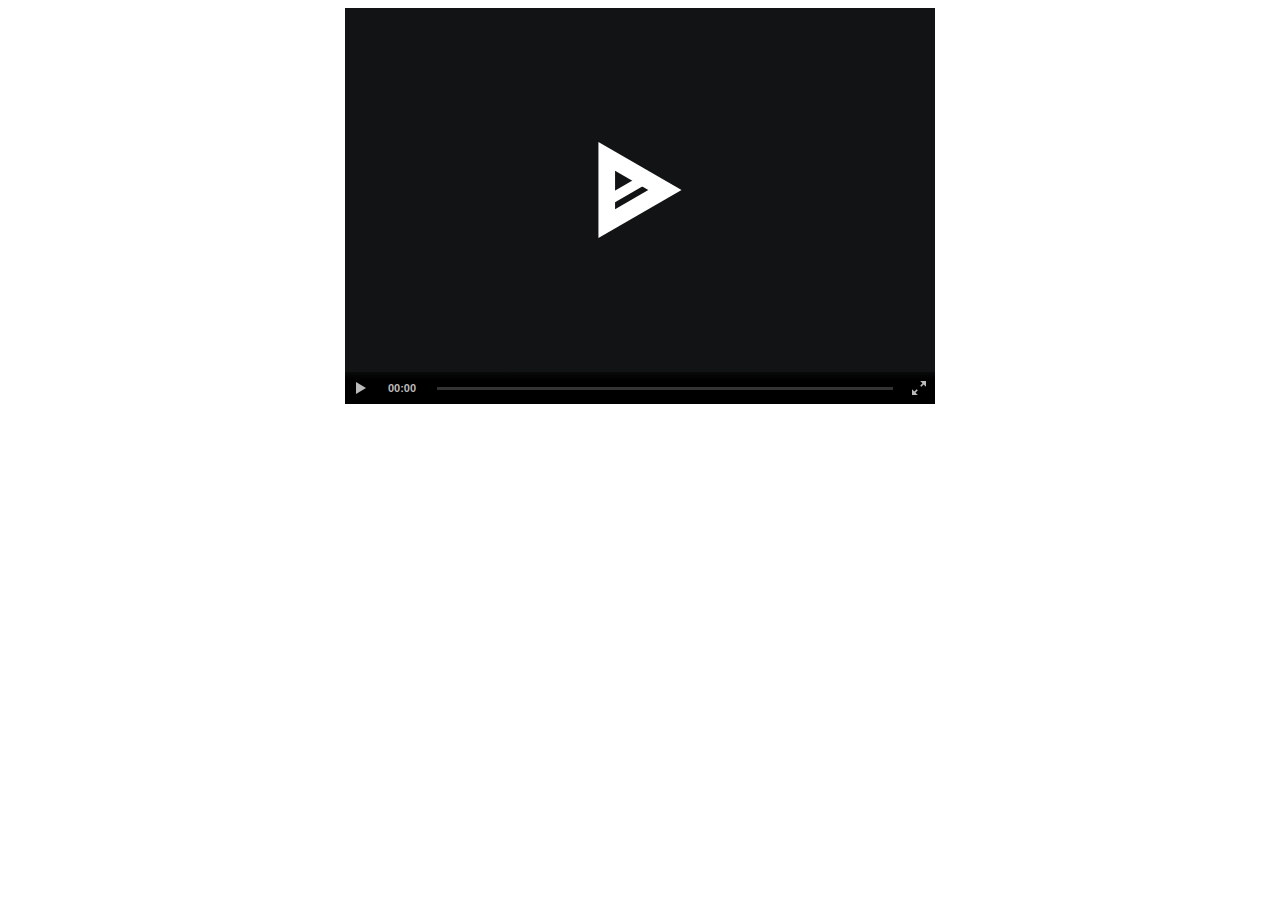
<file: webterminal/static/plugins/asciinema/index.html>
<html>
<head>
  <link rel="stylesheet" type="text/css" href="asciinema-player.css" />
</head>
<body>
  <asciinema-player src="asciicast.json"></asciinema-player>
  <script src="asciinema-player.js"></script>
</body>
</html>
</file>
<file: webterminal/static/plugins/asciinema/asciinema-player.css>
.asciinema-player-wrapper {
  position: relative;
  text-align: center;
  outline: none;
}
.asciinema-player-wrapper .title-bar {
  display: none;
  top: -78px;
  transition: top 0.15s linear;
  position: absolute;
  left: 0;
  right: 0;
  box-sizing: content-box;
  font-size: 20px;
  line-height: 1em;
  padding: 15px;
  font-family: sans-serif;
  color: white;
  background-color: rgba(0, 0, 0, 0.8);
}
.asciinema-player-wrapper .title-bar img {
  vertical-align: middle;
  height: 48px;
  margin-right: 16px;
}
.asciinema-player-wrapper .title-bar a {
  color: white;
  text-decoration: underline;
}
.asciinema-player-wrapper .title-bar a:hover {
  text-decoration: none;
}
.asciinema-player-wrapper:fullscreen {
  background-color: #000;
  width: 100%;
  height: 100%;
  display: -webkit-flex;
  display: -ms-flexbox;
  display: flex;
  -webkit-justify-content: center;
  justify-content: center;
  -webkit-align-items: center;
  align-items: center;
}
.asciinema-player-wrapper:fullscreen .asciinema-player {
  position: static;
}
.asciinema-player-wrapper:fullscreen .title-bar {
  display: initial;
}
.asciinema-player-wrapper:fullscreen.hud .title-bar {
  top: 0;
}
.asciinema-player-wrapper:-webkit-full-screen {
  background-color: #000;
  width: 100%;
  height: 100%;
  display: -webkit-flex;
  display: -ms-flexbox;
  display: flex;
  -webkit-justify-content: center;
  justify-content: center;
  -webkit-align-items: center;
  align-items: center;
}
.asciinema-player-wrapper:-webkit-full-screen .asciinema-player {
  position: static;
}
.asciinema-player-wrapper:-webkit-full-screen .title-bar {
  display: initial;
}
.asciinema-player-wrapper:-webkit-full-screen.hud .title-bar {
  top: 0;
}
.asciinema-player-wrapper:-moz-full-screen {
  background-color: #000;
  width: 100%;
  height: 100%;
  display: -webkit-flex;
  display: -ms-flexbox;
  display: flex;
  -webkit-justify-content: center;
  justify-content: center;
  -webkit-align-items: center;
  align-items: center;
}
.asciinema-player-wrapper:-moz-full-screen .asciinema-player {
  position: static;
}
.asciinema-player-wrapper:-moz-full-screen .title-bar {
  display: initial;
}
.asciinema-player-wrapper:-moz-full-screen.hud .title-bar {
  top: 0;
}
.asciinema-player-wrapper:-ms-fullscreen {
  background-color: #000;
  width: 100%;
  height: 100%;
  display: -webkit-flex;
  display: -ms-flexbox;
  display: flex;
  -webkit-justify-content: center;
  justify-content: center;
  -webkit-align-items: center;
  align-items: center;
}
.asciinema-player-wrapper:-ms-fullscreen .asciinema-player {
  position: static;
}
.asciinema-player-wrapper:-ms-fullscreen .title-bar {
  display: initial;
}
.asciinema-player-wrapper:-ms-fullscreen.hud .title-bar {
  top: 0;
}
.asciinema-player-wrapper .asciinema-player {
  text-align: left;
  display: inline-block;
  padding: 0px;
  position: relative;
  box-sizing: content-box;
  -moz-box-sizing: content-box;
  -webkit-box-sizing: content-box;
  overflow: hidden;
  max-width: 100%;
}
.asciinema-terminal {
  box-sizing: content-box;
  -moz-box-sizing: content-box;
  -webkit-box-sizing: content-box;
  overflow: hidden;
  padding: 0;
  margin: 0px;
  display: block;
  white-space: pre;
  border: 0;
  word-wrap: normal;
  word-break: normal;
  border-radius: 0;
  border-style: solid;
  cursor: text;
  border-width: 0.5em;
  font-family: Consolas, Menlo, 'Bitstream Vera Sans Mono', monospace, 'Powerline Symbols';
  line-height: 1.3333333333em;
}
.asciinema-terminal .line {
  letter-spacing: normal;
  overflow: hidden;
  height: 1.3333333333em;
}
.asciinema-terminal .line span {
  padding: 0;
  display: inline-block;
  height: 1.3333333333em;
}
.asciinema-terminal .line {
  display: block;
  width: 200%;
}
.asciinema-terminal .bright {
  font-weight: bold;
}
.asciinema-terminal .underline {
  text-decoration: underline;
}
.asciinema-terminal .italic {
  font-style: italic;
}
.asciinema-terminal.font-small {
  font-size: 12px;
}
.asciinema-terminal.font-medium {
  font-size: 18px;
}
.asciinema-terminal.font-big {
  font-size: 24px;
}
.asciinema-player .control-bar {
  width: 100%;
  height: 32px;
  background: rgba(0, 0, 0, 0.8);
  /* no gradient fallback */
  background: -moz-linear-gradient(top, rgba(0, 0, 0, 0.5) 0%, #000000 25%, #000000 100%);
  /* FF3.6-15 */
  background: -webkit-linear-gradient(top, rgba(0, 0, 0, 0.5) 0%, #000000 25%, #000000 100%);
  /* Chrome10-25,Safari5.1-6 */
  background: linear-gradient(to bottom, rgba(0, 0, 0, 0.5) 0%, #000000 25%, #000000 100%);
  /* W3C, IE10+, FF16+, Chrome26+, Opera12+, Safari7+ */
  color: #bbbbbb;
  box-sizing: content-box;
  line-height: 1;
  position: absolute;
  bottom: -35px;
  left: 0;
  transition: bottom 0.15s linear;
}
.asciinema-player .control-bar * {
  box-sizing: inherit;
  font-size: 0;
}
.asciinema-player .control-bar svg.icon path {
  fill: #bbbbbb;
}
.asciinema-player .control-bar .playback-button {
  display: block;
  float: left;
  cursor: pointer;
  height: 12px;
  width: 12px;
  padding: 10px;
}
.asciinema-player .control-bar .playback-button svg {
  height: 12px;
  width: 12px;
}
.asciinema-player .control-bar .timer {
  display: block;
  float: left;
  width: 50px;
  height: 100%;
  text-align: center;
  font-family: Helvetica, Arial, sans-serif;
  font-size: 11px;
  font-weight: bold;
  line-height: 32px;
  cursor: default;
}
.asciinema-player .control-bar .timer span {
  display: inline-block;
  font-size: inherit;
}
.asciinema-player .control-bar .timer .time-remaining {
  display: none;
}
.asciinema-player .control-bar .timer:hover .time-elapsed {
  display: none;
}
.asciinema-player .control-bar .timer:hover .time-remaining {
  display: inline;
}
.asciinema-player .control-bar .progressbar {
  display: block;
  overflow: hidden;
  height: 100%;
  padding: 0 10px;
}
.asciinema-player .control-bar .progressbar .bar {
  display: block;
  cursor: pointer;
  height: 100%;
  padding-top: 15px;
  font-size: 0;
}
.asciinema-player .control-bar .progressbar .bar .gutter {
  display: block;
  height: 3px;
  background-color: #333;
}
.asciinema-player .control-bar .progressbar .bar .gutter span {
  display: inline-block;
  height: 100%;
  background-color: #bbbbbb;
  border-radius: 3px;
}
.asciinema-player .control-bar.live .progressbar .bar {
  cursor: default;
}
.asciinema-player .control-bar .fullscreen-button {
  display: block;
  float: right;
  width: 14px;
  height: 14px;
  padding: 9px;
  cursor: pointer;
}
.asciinema-player .control-bar .fullscreen-button svg {
  width: 14px;
  height: 14px;
}
.asciinema-player .control-bar .fullscreen-button svg:first-child {
  display: inline;
}
.asciinema-player .control-bar .fullscreen-button svg:last-child {
  display: none;
}
.asciinema-player-wrapper.hud .control-bar {
  bottom: 0px;
}
.asciinema-player-wrapper:fullscreen .fullscreen-button svg:first-child {
  display: none;
}
.asciinema-player-wrapper:fullscreen .fullscreen-button svg:last-child {
  display: inline;
}
.asciinema-player-wrapper:-webkit-full-screen .fullscreen-button svg:first-child {
  display: none;
}
.asciinema-player-wrapper:-webkit-full-screen .fullscreen-button svg:last-child {
  display: inline;
}
.asciinema-player-wrapper:-moz-full-screen .fullscreen-button svg:first-child {
  display: none;
}
.asciinema-player-wrapper:-moz-full-screen .fullscreen-button svg:last-child {
  display: inline;
}
.asciinema-player-wrapper:-ms-fullscreen .fullscreen-button svg:first-child {
  display: none;
}
.asciinema-player-wrapper:-ms-fullscreen .fullscreen-button svg:last-child {
  display: inline;
}
.asciinema-player .loading {
  z-index: 10;
  background-repeat: no-repeat;
  background-position: center;
  position: absolute;
  top: 0;
  left: 0;
  right: 0;
  bottom: 32px;
  background-color: rgba(0, 0, 0, 0.5);
}
.asciinema-player .start-prompt {
  z-index: 10;
  background-repeat: no-repeat;
  background-position: center;
  position: absolute;
  top: 0;
  left: 0;
  right: 0;
  bottom: 32px;
  z-index: 20;
  cursor: pointer;
}
.asciinema-player .start-prompt .play-button {
  font-size: 0px;
}
.asciinema-player .start-prompt .play-button {
  position: absolute;
  left: 0;
  top: 0;
  right: 0;
  bottom: 0;
  text-align: center;
  color: white;
  display: table;
  width: 100%;
  height: 100%;
}
.asciinema-player .start-prompt .play-button div {
  vertical-align: middle;
  display: table-cell;
}
.asciinema-player .start-prompt .play-button div span {
  width: 96px;
  height: 96px;
  display: inline-block;
}
@-webkit-keyframes expand {
  0% {
    -webkit-transform: scale(0);
  }
  50% {
    -webkit-transform: scale(1);
  }
  100% {
    z-index: 1;
  }
}
@-moz-keyframes expand {
  0% {
    -moz-transform: scale(0);
  }
  50% {
    -moz-transform: scale(1);
  }
  100% {
    z-index: 1;
  }
}
@-o-keyframes expand {
  0% {
    -o-transform: scale(0);
  }
  50% {
    -o-transform: scale(1);
  }
  100% {
    z-index: 1;
  }
}
@keyframes expand {
  0% {
    transform: scale(0);
  }
  50% {
    transform: scale(1);
  }
  100% {
    z-index: 1;
  }
}
.loader {
  position: absolute;
  left: 50%;
  top: 50%;
  margin: -20px 0 0 -20px;
  background-color: white;
  border-radius: 50%;
  box-shadow: 0 0 0 6.66667px #141414;
  width: 40px;
  height: 40px;
}
.loader:before,
.loader:after {
  content: "";
  position: absolute;
  left: 50%;
  top: 50%;
  display: block;
  margin: -21px 0 0 -21px;
  border-radius: 50%;
  z-index: 2;
  width: 42px;
  height: 42px;
}
.loader:before {
  background-color: #141414;
  -webkit-animation: expand 1.6s linear infinite both;
  -moz-animation: expand 1.6s linear infinite both;
  animation: expand 1.6s linear infinite both;
}
.loader:after {
  background-color: white;
  -webkit-animation: expand 1.6s linear 0.8s infinite both;
  -moz-animation: expand 1.6s linear 0.8s infinite both;
  animation: expand 1.6s linear 0.8s infinite both;
}
.asciinema-terminal .fg-16 {
  color: #000000;
}
.asciinema-terminal .bg-16 {
  background-color: #000000;
}
.asciinema-terminal .fg-17 {
  color: #00005f;
}
.asciinema-terminal .bg-17 {
  background-color: #00005f;
}
.asciinema-terminal .fg-18 {
  color: #000087;
}
.asciinema-terminal .bg-18 {
  background-color: #000087;
}
.asciinema-terminal .fg-19 {
  color: #0000af;
}
.asciinema-terminal .bg-19 {
  background-color: #0000af;
}
.asciinema-terminal .fg-20 {
  color: #0000d7;
}
.asciinema-terminal .bg-20 {
  background-color: #0000d7;
}
.asciinema-terminal .fg-21 {
  color: #0000ff;
}
.asciinema-terminal .bg-21 {
  background-color: #0000ff;
}
.asciinema-terminal .fg-22 {
  color: #005f00;
}
.asciinema-terminal .bg-22 {
  background-color: #005f00;
}
.asciinema-terminal .fg-23 {
  color: #005f5f;
}
.asciinema-terminal .bg-23 {
  background-color: #005f5f;
}
.asciinema-terminal .fg-24 {
  color: #005f87;
}
.asciinema-terminal .bg-24 {
  background-color: #005f87;
}
.asciinema-terminal .fg-25 {
  color: #005faf;
}
.asciinema-terminal .bg-25 {
  background-color: #005faf;
}
.asciinema-terminal .fg-26 {
  color: #005fd7;
}
.asciinema-terminal .bg-26 {
  background-color: #005fd7;
}
.asciinema-terminal .fg-27 {
  color: #005fff;
}
.asciinema-terminal .bg-27 {
  background-color: #005fff;
}
.asciinema-terminal .fg-28 {
  color: #008700;
}
.asciinema-terminal .bg-28 {
  background-color: #008700;
}
.asciinema-terminal .fg-29 {
  color: #00875f;
}
.asciinema-terminal .bg-29 {
  background-color: #00875f;
}
.asciinema-terminal .fg-30 {
  color: #008787;
}
.asciinema-terminal .bg-30 {
  background-color: #008787;
}
.asciinema-terminal .fg-31 {
  color: #0087af;
}
.asciinema-terminal .bg-31 {
  background-color: #0087af;
}
.asciinema-terminal .fg-32 {
  color: #0087d7;
}
.asciinema-terminal .bg-32 {
  background-color: #0087d7;
}
.asciinema-terminal .fg-33 {
  color: #0087ff;
}
.asciinema-terminal .bg-33 {
  background-color: #0087ff;
}
.asciinema-terminal .fg-34 {
  color: #00af00;
}
.asciinema-terminal .bg-34 {
  background-color: #00af00;
}
.asciinema-terminal .fg-35 {
  color: #00af5f;
}
.asciinema-terminal .bg-35 {
  background-color: #00af5f;
}
.asciinema-terminal .fg-36 {
  color: #00af87;
}
.asciinema-terminal .bg-36 {
  background-color: #00af87;
}
.asciinema-terminal .fg-37 {
  color: #00afaf;
}
.asciinema-terminal .bg-37 {
  background-color: #00afaf;
}
.asciinema-terminal .fg-38 {
  color: #00afd7;
}
.asciinema-terminal .bg-38 {
  background-color: #00afd7;
}
.asciinema-terminal .fg-39 {
  color: #00afff;
}
.asciinema-terminal .bg-39 {
  background-color: #00afff;
}
.asciinema-terminal .fg-40 {
  color: #00d700;
}
.asciinema-terminal .bg-40 {
  background-color: #00d700;
}
.asciinema-terminal .fg-41 {
  color: #00d75f;
}
.asciinema-terminal .bg-41 {
  background-color: #00d75f;
}
.asciinema-terminal .fg-42 {
  color: #00d787;
}
.asciinema-terminal .bg-42 {
  background-color: #00d787;
}
.asciinema-terminal .fg-43 {
  color: #00d7af;
}
.asciinema-terminal .bg-43 {
  background-color: #00d7af;
}
.asciinema-terminal .fg-44 {
  color: #00d7d7;
}
.asciinema-terminal .bg-44 {
  background-color: #00d7d7;
}
.asciinema-terminal .fg-45 {
  color: #00d7ff;
}
.asciinema-terminal .bg-45 {
  background-color: #00d7ff;
}
.asciinema-terminal .fg-46 {
  color: #00ff00;
}
.asciinema-terminal .bg-46 {
  background-color: #00ff00;
}
.asciinema-terminal .fg-47 {
  color: #00ff5f;
}
.asciinema-terminal .bg-47 {
  background-color: #00ff5f;
}
.asciinema-terminal .fg-48 {
  color: #00ff87;
}
.asciinema-terminal .bg-48 {
  background-color: #00ff87;
}
.asciinema-terminal .fg-49 {
  color: #00ffaf;
}
.asciinema-terminal .bg-49 {
  background-color: #00ffaf;
}
.asciinema-terminal .fg-50 {
  color: #00ffd7;
}
.asciinema-terminal .bg-50 {
  background-color: #00ffd7;
}
.asciinema-terminal .fg-51 {
  color: #00ffff;
}
.asciinema-terminal .bg-51 {
  background-color: #00ffff;
}
.asciinema-terminal .fg-52 {
  color: #5f0000;
}
.asciinema-terminal .bg-52 {
  background-color: #5f0000;
}
.asciinema-terminal .fg-53 {
  color: #5f005f;
}
.asciinema-terminal .bg-53 {
  background-color: #5f005f;
}
.asciinema-terminal .fg-54 {
  color: #5f0087;
}
.asciinema-terminal .bg-54 {
  background-color: #5f0087;
}
.asciinema-terminal .fg-55 {
  color: #5f00af;
}
.asciinema-terminal .bg-55 {
  background-color: #5f00af;
}
.asciinema-terminal .fg-56 {
  color: #5f00d7;
}
.asciinema-terminal .bg-56 {
  background-color: #5f00d7;
}
.asciinema-terminal .fg-57 {
  color: #5f00ff;
}
.asciinema-terminal .bg-57 {
  background-color: #5f00ff;
}
.asciinema-terminal .fg-58 {
  color: #5f5f00;
}
.asciinema-terminal .bg-58 {
  background-color: #5f5f00;
}
.asciinema-terminal .fg-59 {
  color: #5f5f5f;
}
.asciinema-terminal .bg-59 {
  background-color: #5f5f5f;
}
.asciinema-terminal .fg-60 {
  color: #5f5f87;
}
.asciinema-terminal .bg-60 {
  background-color: #5f5f87;
}
.asciinema-terminal .fg-61 {
  color: #5f5faf;
}
.asciinema-terminal .bg-61 {
  background-color: #5f5faf;
}
.asciinema-terminal .fg-62 {
  color: #5f5fd7;
}
.asciinema-terminal .bg-62 {
  background-color: #5f5fd7;
}
.asciinema-terminal .fg-63 {
  color: #5f5fff;
}
.asciinema-terminal .bg-63 {
  background-color: #5f5fff;
}
.asciinema-terminal .fg-64 {
  color: #5f8700;
}
.asciinema-terminal .bg-64 {
  background-color: #5f8700;
}
.asciinema-terminal .fg-65 {
  color: #5f875f;
}
.asciinema-terminal .bg-65 {
  background-color: #5f875f;
}
.asciinema-terminal .fg-66 {
  color: #5f8787;
}
.asciinema-terminal .bg-66 {
  background-color: #5f8787;
}
.asciinema-terminal .fg-67 {
  color: #5f87af;
}
.asciinema-terminal .bg-67 {
  background-color: #5f87af;
}
.asciinema-terminal .fg-68 {
  color: #5f87d7;
}
.asciinema-terminal .bg-68 {
  background-color: #5f87d7;
}
.asciinema-terminal .fg-69 {
  color: #5f87ff;
}
.asciinema-terminal .bg-69 {
  background-color: #5f87ff;
}
.asciinema-terminal .fg-70 {
  color: #5faf00;
}
.asciinema-terminal .bg-70 {
  background-color: #5faf00;
}
.asciinema-terminal .fg-71 {
  color: #5faf5f;
}
.asciinema-terminal .bg-71 {
  background-color: #5faf5f;
}
.asciinema-terminal .fg-72 {
  color: #5faf87;
}
.asciinema-terminal .bg-72 {
  background-color: #5faf87;
}
.asciinema-terminal .fg-73 {
  color: #5fafaf;
}
.asciinema-terminal .bg-73 {
  background-color: #5fafaf;
}
.asciinema-terminal .fg-74 {
  color: #5fafd7;
}
.asciinema-terminal .bg-74 {
  background-color: #5fafd7;
}
.asciinema-terminal .fg-75 {
  color: #5fafff;
}
.asciinema-terminal .bg-75 {
  background-color: #5fafff;
}
.asciinema-terminal .fg-76 {
  color: #5fd700;
}
.asciinema-terminal .bg-76 {
  background-color: #5fd700;
}
.asciinema-terminal .fg-77 {
  color: #5fd75f;
}
.asciinema-terminal .bg-77 {
  background-color: #5fd75f;
}
.asciinema-terminal .fg-78 {
  color: #5fd787;
}
.asciinema-terminal .bg-78 {
  background-color: #5fd787;
}
.asciinema-terminal .fg-79 {
  color: #5fd7af;
}
.asciinema-terminal .bg-79 {
  background-color: #5fd7af;
}
.asciinema-terminal .fg-80 {
  color: #5fd7d7;
}
.asciinema-terminal .bg-80 {
  background-color: #5fd7d7;
}
.asciinema-terminal .fg-81 {
  color: #5fd7ff;
}
.asciinema-terminal .bg-81 {
  background-color: #5fd7ff;
}
.asciinema-terminal .fg-82 {
  color: #5fff00;
}
.asciinema-terminal .bg-82 {
  background-color: #5fff00;
}
.asciinema-terminal .fg-83 {
  color: #5fff5f;
}
.asciinema-terminal .bg-83 {
  background-color: #5fff5f;
}
.asciinema-terminal .fg-84 {
  color: #5fff87;
}
.asciinema-terminal .bg-84 {
  background-color: #5fff87;
}
.asciinema-terminal .fg-85 {
  color: #5fffaf;
}
.asciinema-terminal .bg-85 {
  background-color: #5fffaf;
}
.asciinema-terminal .fg-86 {
  color: #5fffd7;
}
.asciinema-terminal .bg-86 {
  background-color: #5fffd7;
}
.asciinema-terminal .fg-87 {
  color: #5fffff;
}
.asciinema-terminal .bg-87 {
  background-color: #5fffff;
}
.asciinema-terminal .fg-88 {
  color: #870000;
}
.asciinema-terminal .bg-88 {
  background-color: #870000;
}
.asciinema-terminal .fg-89 {
  color: #87005f;
}
.asciinema-terminal .bg-89 {
  background-color: #87005f;
}
.asciinema-terminal .fg-90 {
  color: #870087;
}
.asciinema-terminal .bg-90 {
  background-color: #870087;
}
.asciinema-terminal .fg-91 {
  color: #8700af;
}
.asciinema-terminal .bg-91 {
  background-color: #8700af;
}
.asciinema-terminal .fg-92 {
  color: #8700d7;
}
.asciinema-terminal .bg-92 {
  background-color: #8700d7;
}
.asciinema-terminal .fg-93 {
  color: #8700ff;
}
.asciinema-terminal .bg-93 {
  background-color: #8700ff;
}
.asciinema-terminal .fg-94 {
  color: #875f00;
}
.asciinema-terminal .bg-94 {
  background-color: #875f00;
}
.asciinema-terminal .fg-95 {
  color: #875f5f;
}
.asciinema-terminal .bg-95 {
  background-color: #875f5f;
}
.asciinema-terminal .fg-96 {
  color: #875f87;
}
.asciinema-terminal .bg-96 {
  background-color: #875f87;
}
.asciinema-terminal .fg-97 {
  color: #875faf;
}
.asciinema-terminal .bg-97 {
  background-color: #875faf;
}
.asciinema-terminal .fg-98 {
  color: #875fd7;
}
.asciinema-terminal .bg-98 {
  background-color: #875fd7;
}
.asciinema-terminal .fg-99 {
  color: #875fff;
}
.asciinema-terminal .bg-99 {
  background-color: #875fff;
}
.asciinema-terminal .fg-100 {
  color: #878700;
}
.asciinema-terminal .bg-100 {
  background-color: #878700;
}
.asciinema-terminal .fg-101 {
  color: #87875f;
}
.asciinema-terminal .bg-101 {
  background-color: #87875f;
}
.asciinema-terminal .fg-102 {
  color: #878787;
}
.asciinema-terminal .bg-102 {
  background-color: #878787;
}
.asciinema-terminal .fg-103 {
  color: #8787af;
}
.asciinema-terminal .bg-103 {
  background-color: #8787af;
}
.asciinema-terminal .fg-104 {
  color: #8787d7;
}
.asciinema-terminal .bg-104 {
  background-color: #8787d7;
}
.asciinema-terminal .fg-105 {
  color: #8787ff;
}
.asciinema-terminal .bg-105 {
  background-color: #8787ff;
}
.asciinema-terminal .fg-106 {
  color: #87af00;
}
.asciinema-terminal .bg-106 {
  background-color: #87af00;
}
.asciinema-terminal .fg-107 {
  color: #87af5f;
}
.asciinema-terminal .bg-107 {
  background-color: #87af5f;
}
.asciinema-terminal .fg-108 {
  color: #87af87;
}
.asciinema-terminal .bg-108 {
  background-color: #87af87;
}
.asciinema-terminal .fg-109 {
  color: #87afaf;
}
.asciinema-terminal .bg-109 {
  background-color: #87afaf;
}
.asciinema-terminal .fg-110 {
  color: #87afd7;
}
.asciinema-terminal .bg-110 {
  background-color: #87afd7;
}
.asciinema-terminal .fg-111 {
  color: #87afff;
}
.asciinema-terminal .bg-111 {
  background-color: #87afff;
}
.asciinema-terminal .fg-112 {
  color: #87d700;
}
.asciinema-terminal .bg-112 {
  background-color: #87d700;
}
.asciinema-terminal .fg-113 {
  color: #87d75f;
}
.asciinema-terminal .bg-113 {
  background-color: #87d75f;
}
.asciinema-terminal .fg-114 {
  color: #87d787;
}
.asciinema-terminal .bg-114 {
  background-color: #87d787;
}
.asciinema-terminal .fg-115 {
  color: #87d7af;
}
.asciinema-terminal .bg-115 {
  background-color: #87d7af;
}
.asciinema-terminal .fg-116 {
  color: #87d7d7;
}
.asciinema-terminal .bg-116 {
  background-color: #87d7d7;
}
.asciinema-terminal .fg-117 {
  color: #87d7ff;
}
.asciinema-terminal .bg-117 {
  background-color: #87d7ff;
}
.asciinema-terminal .fg-118 {
  color: #87ff00;
}
.asciinema-terminal .bg-118 {
  background-color: #87ff00;
}
.asciinema-terminal .fg-119 {
  color: #87ff5f;
}
.asciinema-terminal .bg-119 {
  background-color: #87ff5f;
}
.asciinema-terminal .fg-120 {
  color: #87ff87;
}
.asciinema-terminal .bg-120 {
  background-color: #87ff87;
}
.asciinema-terminal .fg-121 {
  color: #87ffaf;
}
.asciinema-terminal .bg-121 {
  background-color: #87ffaf;
}
.asciinema-terminal .fg-122 {
  color: #87ffd7;
}
.asciinema-terminal .bg-122 {
  background-color: #87ffd7;
}
.asciinema-terminal .fg-123 {
  color: #87ffff;
}
.asciinema-terminal .bg-123 {
  background-color: #87ffff;
}
.asciinema-terminal .fg-124 {
  color: #af0000;
}
.asciinema-terminal .bg-124 {
  background-color: #af0000;
}
.asciinema-terminal .fg-125 {
  color: #af005f;
}
.asciinema-terminal .bg-125 {
  background-color: #af005f;
}
.asciinema-terminal .fg-126 {
  color: #af0087;
}
.asciinema-terminal .bg-126 {
  background-color: #af0087;
}
.asciinema-terminal .fg-127 {
  color: #af00af;
}
.asciinema-terminal .bg-127 {
  background-color: #af00af;
}
.asciinema-terminal .fg-128 {
  color: #af00d7;
}
.asciinema-terminal .bg-128 {
  background-color: #af00d7;
}
.asciinema-terminal .fg-129 {
  color: #af00ff;
}
.asciinema-terminal .bg-129 {
  background-color: #af00ff;
}
.asciinema-terminal .fg-130 {
  color: #af5f00;
}
.asciinema-terminal .bg-130 {
  background-color: #af5f00;
}
.asciinema-terminal .fg-131 {
  color: #af5f5f;
}
.asciinema-terminal .bg-131 {
  background-color: #af5f5f;
}
.asciinema-terminal .fg-132 {
  color: #af5f87;
}
.asciinema-terminal .bg-132 {
  background-color: #af5f87;
}
.asciinema-terminal .fg-133 {
  color: #af5faf;
}
.asciinema-terminal .bg-133 {
  background-color: #af5faf;
}
.asciinema-terminal .fg-134 {
  color: #af5fd7;
}
.asciinema-terminal .bg-134 {
  background-color: #af5fd7;
}
.asciinema-terminal .fg-135 {
  color: #af5fff;
}
.asciinema-terminal .bg-135 {
  background-color: #af5fff;
}
.asciinema-terminal .fg-136 {
  color: #af8700;
}
.asciinema-terminal .bg-136 {
  background-color: #af8700;
}
.asciinema-terminal .fg-137 {
  color: #af875f;
}
.asciinema-terminal .bg-137 {
  background-color: #af875f;
}
.asciinema-terminal .fg-138 {
  color: #af8787;
}
.asciinema-terminal .bg-138 {
  background-color: #af8787;
}
.asciinema-terminal .fg-139 {
  color: #af87af;
}
.asciinema-terminal .bg-139 {
  background-color: #af87af;
}
.asciinema-terminal .fg-140 {
  color: #af87d7;
}
.asciinema-terminal .bg-140 {
  background-color: #af87d7;
}
.asciinema-terminal .fg-141 {
  color: #af87ff;
}
.asciinema-terminal .bg-141 {
  background-color: #af87ff;
}
.asciinema-terminal .fg-142 {
  color: #afaf00;
}
.asciinema-terminal .bg-142 {
  background-color: #afaf00;
}
.asciinema-terminal .fg-143 {
  color: #afaf5f;
}
.asciinema-terminal .bg-143 {
  background-color: #afaf5f;
}
.asciinema-terminal .fg-144 {
  color: #afaf87;
}
.asciinema-terminal .bg-144 {
  background-color: #afaf87;
}
.asciinema-terminal .fg-145 {
  color: #afafaf;
}
.asciinema-terminal .bg-145 {
  background-color: #afafaf;
}
.asciinema-terminal .fg-146 {
  color: #afafd7;
}
.asciinema-terminal .bg-146 {
  background-color: #afafd7;
}
.asciinema-terminal .fg-147 {
  color: #afafff;
}
.asciinema-terminal .bg-147 {
  background-color: #afafff;
}
.asciinema-terminal .fg-148 {
  color: #afd700;
}
.asciinema-terminal .bg-148 {
  background-color: #afd700;
}
.asciinema-terminal .fg-149 {
  color: #afd75f;
}
.asciinema-terminal .bg-149 {
  background-color: #afd75f;
}
.asciinema-terminal .fg-150 {
  color: #afd787;
}
.asciinema-terminal .bg-150 {
  background-color: #afd787;
}
.asciinema-terminal .fg-151 {
  color: #afd7af;
}
.asciinema-terminal .bg-151 {
  background-color: #afd7af;
}
.asciinema-terminal .fg-152 {
  color: #afd7d7;
}
.asciinema-terminal .bg-152 {
  background-color: #afd7d7;
}
.asciinema-terminal .fg-153 {
  color: #afd7ff;
}
.asciinema-terminal .bg-153 {
  background-color: #afd7ff;
}
.asciinema-terminal .fg-154 {
  color: #afff00;
}
.asciinema-terminal .bg-154 {
  background-color: #afff00;
}
.asciinema-terminal .fg-155 {
  color: #afff5f;
}
.asciinema-terminal .bg-155 {
  background-color: #afff5f;
}
.asciinema-terminal .fg-156 {
  color: #afff87;
}
.asciinema-terminal .bg-156 {
  background-color: #afff87;
}
.asciinema-terminal .fg-157 {
  color: #afffaf;
}
.asciinema-terminal .bg-157 {
  background-color: #afffaf;
}
.asciinema-terminal .fg-158 {
  color: #afffd7;
}
.asciinema-terminal .bg-158 {
  background-color: #afffd7;
}
.asciinema-terminal .fg-159 {
  color: #afffff;
}
.asciinema-terminal .bg-159 {
  background-color: #afffff;
}
.asciinema-terminal .fg-160 {
  color: #d70000;
}
.asciinema-terminal .bg-160 {
  background-color: #d70000;
}
.asciinema-terminal .fg-161 {
  color: #d7005f;
}
.asciinema-terminal .bg-161 {
  background-color: #d7005f;
}
.asciinema-terminal .fg-162 {
  color: #d70087;
}
.asciinema-terminal .bg-162 {
  background-color: #d70087;
}
.asciinema-terminal .fg-163 {
  color: #d700af;
}
.asciinema-terminal .bg-163 {
  background-color: #d700af;
}
.asciinema-terminal .fg-164 {
  color: #d700d7;
}
.asciinema-terminal .bg-164 {
  background-color: #d700d7;
}
.asciinema-terminal .fg-165 {
  color: #d700ff;
}
.asciinema-terminal .bg-165 {
  background-color: #d700ff;
}
.asciinema-terminal .fg-166 {
  color: #d75f00;
}
.asciinema-terminal .bg-166 {
  background-color: #d75f00;
}
.asciinema-terminal .fg-167 {
  color: #d75f5f;
}
.asciinema-terminal .bg-167 {
  background-color: #d75f5f;
}
.asciinema-terminal .fg-168 {
  color: #d75f87;
}
.asciinema-terminal .bg-168 {
  background-color: #d75f87;
}
.asciinema-terminal .fg-169 {
  color: #d75faf;
}
.asciinema-terminal .bg-169 {
  background-color: #d75faf;
}
.asciinema-terminal .fg-170 {
  color: #d75fd7;
}
.asciinema-terminal .bg-170 {
  background-color: #d75fd7;
}
.asciinema-terminal .fg-171 {
  color: #d75fff;
}
.asciinema-terminal .bg-171 {
  background-color: #d75fff;
}
.asciinema-terminal .fg-172 {
  color: #d78700;
}
.asciinema-terminal .bg-172 {
  background-color: #d78700;
}
.asciinema-terminal .fg-173 {
  color: #d7875f;
}
.asciinema-terminal .bg-173 {
  background-color: #d7875f;
}
.asciinema-terminal .fg-174 {
  color: #d78787;
}
.asciinema-terminal .bg-174 {
  background-color: #d78787;
}
.asciinema-terminal .fg-175 {
  color: #d787af;
}
.asciinema-terminal .bg-175 {
  background-color: #d787af;
}
.asciinema-terminal .fg-176 {
  color: #d787d7;
}
.asciinema-terminal .bg-176 {
  background-color: #d787d7;
}
.asciinema-terminal .fg-177 {
  color: #d787ff;
}
.asciinema-terminal .bg-177 {
  background-color: #d787ff;
}
.asciinema-terminal .fg-178 {
  color: #d7af00;
}
.asciinema-terminal .bg-178 {
  background-color: #d7af00;
}
.asciinema-terminal .fg-179 {
  color: #d7af5f;
}
.asciinema-terminal .bg-179 {
  background-color: #d7af5f;
}
.asciinema-terminal .fg-180 {
  color: #d7af87;
}
.asciinema-terminal .bg-180 {
  background-color: #d7af87;
}
.asciinema-terminal .fg-181 {
  color: #d7afaf;
}
.asciinema-terminal .bg-181 {
  background-color: #d7afaf;
}
.asciinema-terminal .fg-182 {
  color: #d7afd7;
}
.asciinema-terminal .bg-182 {
  background-color: #d7afd7;
}
.asciinema-terminal .fg-183 {
  color: #d7afff;
}
.asciinema-terminal .bg-183 {
  background-color: #d7afff;
}
.asciinema-terminal .fg-184 {
  color: #d7d700;
}
.asciinema-terminal .bg-184 {
  background-color: #d7d700;
}
.asciinema-terminal .fg-185 {
  color: #d7d75f;
}
.asciinema-terminal .bg-185 {
  background-color: #d7d75f;
}
.asciinema-terminal .fg-186 {
  color: #d7d787;
}
.asciinema-terminal .bg-186 {
  background-color: #d7d787;
}
.asciinema-terminal .fg-187 {
  color: #d7d7af;
}
.asciinema-terminal .bg-187 {
  background-color: #d7d7af;
}
.asciinema-terminal .fg-188 {
  color: #d7d7d7;
}
.asciinema-terminal .bg-188 {
  background-color: #d7d7d7;
}
.asciinema-terminal .fg-189 {
  color: #d7d7ff;
}
.asciinema-terminal .bg-189 {
  background-color: #d7d7ff;
}
.asciinema-terminal .fg-190 {
  color: #d7ff00;
}
.asciinema-terminal .bg-190 {
  background-color: #d7ff00;
}
.asciinema-terminal .fg-191 {
  color: #d7ff5f;
}
.asciinema-terminal .bg-191 {
  background-color: #d7ff5f;
}
.asciinema-terminal .fg-192 {
  color: #d7ff87;
}
.asciinema-terminal .bg-192 {
  background-color: #d7ff87;
}
.asciinema-terminal .fg-193 {
  color: #d7ffaf;
}
.asciinema-terminal .bg-193 {
  background-color: #d7ffaf;
}
.asciinema-terminal .fg-194 {
  color: #d7ffd7;
}
.asciinema-terminal .bg-194 {
  background-color: #d7ffd7;
}
.asciinema-terminal .fg-195 {
  color: #d7ffff;
}
.asciinema-terminal .bg-195 {
  background-color: #d7ffff;
}
.asciinema-terminal .fg-196 {
  color: #ff0000;
}
.asciinema-terminal .bg-196 {
  background-color: #ff0000;
}
.asciinema-terminal .fg-197 {
  color: #ff005f;
}
.asciinema-terminal .bg-197 {
  background-color: #ff005f;
}
.asciinema-terminal .fg-198 {
  color: #ff0087;
}
.asciinema-terminal .bg-198 {
  background-color: #ff0087;
}
.asciinema-terminal .fg-199 {
  color: #ff00af;
}
.asciinema-terminal .bg-199 {
  background-color: #ff00af;
}
.asciinema-terminal .fg-200 {
  color: #ff00d7;
}
.asciinema-terminal .bg-200 {
  background-color: #ff00d7;
}
.asciinema-terminal .fg-201 {
  color: #ff00ff;
}
.asciinema-terminal .bg-201 {
  background-color: #ff00ff;
}
.asciinema-terminal .fg-202 {
  color: #ff5f00;
}
.asciinema-terminal .bg-202 {
  background-color: #ff5f00;
}
.asciinema-terminal .fg-203 {
  color: #ff5f5f;
}
.asciinema-terminal .bg-203 {
  background-color: #ff5f5f;
}
.asciinema-terminal .fg-204 {
  color: #ff5f87;
}
.asciinema-terminal .bg-204 {
  background-color: #ff5f87;
}
.asciinema-terminal .fg-205 {
  color: #ff5faf;
}
.asciinema-terminal .bg-205 {
  background-color: #ff5faf;
}
.asciinema-terminal .fg-206 {
  color: #ff5fd7;
}
.asciinema-terminal .bg-206 {
  background-color: #ff5fd7;
}
.asciinema-terminal .fg-207 {
  color: #ff5fff;
}
.asciinema-terminal .bg-207 {
  background-color: #ff5fff;
}
.asciinema-terminal .fg-208 {
  color: #ff8700;
}
.asciinema-terminal .bg-208 {
  background-color: #ff8700;
}
.asciinema-terminal .fg-209 {
  color: #ff875f;
}
.asciinema-terminal .bg-209 {
  background-color: #ff875f;
}
.asciinema-terminal .fg-210 {
  color: #ff8787;
}
.asciinema-terminal .bg-210 {
  background-color: #ff8787;
}
.asciinema-terminal .fg-211 {
  color: #ff87af;
}
.asciinema-terminal .bg-211 {
  background-color: #ff87af;
}
.asciinema-terminal .fg-212 {
  color: #ff87d7;
}
.asciinema-terminal .bg-212 {
  background-color: #ff87d7;
}
.asciinema-terminal .fg-213 {
  color: #ff87ff;
}
.asciinema-terminal .bg-213 {
  background-color: #ff87ff;
}
.asciinema-terminal .fg-214 {
  color: #ffaf00;
}
.asciinema-terminal .bg-214 {
  background-color: #ffaf00;
}
.asciinema-terminal .fg-215 {
  color: #ffaf5f;
}
.asciinema-terminal .bg-215 {
  background-color: #ffaf5f;
}
.asciinema-terminal .fg-216 {
  color: #ffaf87;
}
.asciinema-terminal .bg-216 {
  background-color: #ffaf87;
}
.asciinema-terminal .fg-217 {
  color: #ffafaf;
}
.asciinema-terminal .bg-217 {
  background-color: #ffafaf;
}
.asciinema-terminal .fg-218 {
  color: #ffafd7;
}
.asciinema-terminal .bg-218 {
  background-color: #ffafd7;
}
.asciinema-terminal .fg-219 {
  color: #ffafff;
}
.asciinema-terminal .bg-219 {
  background-color: #ffafff;
}
.asciinema-terminal .fg-220 {
  color: #ffd700;
}
.asciinema-terminal .bg-220 {
  background-color: #ffd700;
}
.asciinema-terminal .fg-221 {
  color: #ffd75f;
}
.asciinema-terminal .bg-221 {
  background-color: #ffd75f;
}
.asciinema-terminal .fg-222 {
  color: #ffd787;
}
.asciinema-terminal .bg-222 {
  background-color: #ffd787;
}
.asciinema-terminal .fg-223 {
  color: #ffd7af;
}
.asciinema-terminal .bg-223 {
  background-color: #ffd7af;
}
.asciinema-terminal .fg-224 {
  color: #ffd7d7;
}
.asciinema-terminal .bg-224 {
  background-color: #ffd7d7;
}
.asciinema-terminal .fg-225 {
  color: #ffd7ff;
}
.asciinema-terminal .bg-225 {
  background-color: #ffd7ff;
}
.asciinema-terminal .fg-226 {
  color: #ffff00;
}
.asciinema-terminal .bg-226 {
  background-color: #ffff00;
}
.asciinema-terminal .fg-227 {
  color: #ffff5f;
}
.asciinema-terminal .bg-227 {
  background-color: #ffff5f;
}
.asciinema-terminal .fg-228 {
  color: #ffff87;
}
.asciinema-terminal .bg-228 {
  background-color: #ffff87;
}
.asciinema-terminal .fg-229 {
  color: #ffffaf;
}
.asciinema-terminal .bg-229 {
  background-color: #ffffaf;
}
.asciinema-terminal .fg-230 {
  color: #ffffd7;
}
.asciinema-terminal .bg-230 {
  background-color: #ffffd7;
}
.asciinema-terminal .fg-231 {
  color: #ffffff;
}
.asciinema-terminal .bg-231 {
  background-color: #ffffff;
}
.asciinema-terminal .fg-232 {
  color: #080808;
}
.asciinema-terminal .bg-232 {
  background-color: #080808;
}
.asciinema-terminal .fg-233 {
  color: #121212;
}
.asciinema-terminal .bg-233 {
  background-color: #121212;
}
.asciinema-terminal .fg-234 {
  color: #1c1c1c;
}
.asciinema-terminal .bg-234 {
  background-color: #1c1c1c;
}
.asciinema-terminal .fg-235 {
  color: #262626;
}
.asciinema-terminal .bg-235 {
  background-color: #262626;
}
.asciinema-terminal .fg-236 {
  color: #303030;
}
.asciinema-terminal .bg-236 {
  background-color: #303030;
}
.asciinema-terminal .fg-237 {
  color: #3a3a3a;
}
.asciinema-terminal .bg-237 {
  background-color: #3a3a3a;
}
.asciinema-terminal .fg-238 {
  color: #444444;
}
.asciinema-terminal .bg-238 {
  background-color: #444444;
}
.asciinema-terminal .fg-239 {
  color: #4e4e4e;
}
.asciinema-terminal .bg-239 {
  background-color: #4e4e4e;
}
.asciinema-terminal .fg-240 {
  color: #585858;
}
.asciinema-terminal .bg-240 {
  background-color: #585858;
}
.asciinema-terminal .fg-241 {
  color: #626262;
}
.asciinema-terminal .bg-241 {
  background-color: #626262;
}
.asciinema-terminal .fg-242 {
  color: #6c6c6c;
}
.asciinema-terminal .bg-242 {
  background-color: #6c6c6c;
}
.asciinema-terminal .fg-243 {
  color: #767676;
}
.asciinema-terminal .bg-243 {
  background-color: #767676;
}
.asciinema-terminal .fg-244 {
  color: #808080;
}
.asciinema-terminal .bg-244 {
  background-color: #808080;
}
.asciinema-terminal .fg-245 {
  color: #8a8a8a;
}
.asciinema-terminal .bg-245 {
  background-color: #8a8a8a;
}
.asciinema-terminal .fg-246 {
  color: #949494;
}
.asciinema-terminal .bg-246 {
  background-color: #949494;
}
.asciinema-terminal .fg-247 {
  color: #9e9e9e;
}
.asciinema-terminal .bg-247 {
  background-color: #9e9e9e;
}
.asciinema-terminal .fg-248 {
  color: #a8a8a8;
}
.asciinema-terminal .bg-248 {
  background-color: #a8a8a8;
}
.asciinema-terminal .fg-249 {
  color: #b2b2b2;
}
.asciinema-terminal .bg-249 {
  background-color: #b2b2b2;
}
.asciinema-terminal .fg-250 {
  color: #bcbcbc;
}
.asciinema-terminal .bg-250 {
  background-color: #bcbcbc;
}
.asciinema-terminal .fg-251 {
  color: #c6c6c6;
}
.asciinema-terminal .bg-251 {
  background-color: #c6c6c6;
}
.asciinema-terminal .fg-252 {
  color: #d0d0d0;
}
.asciinema-terminal .bg-252 {
  background-color: #d0d0d0;
}
.asciinema-terminal .fg-253 {
  color: #dadada;
}
.asciinema-terminal .bg-253 {
  background-color: #dadada;
}
.asciinema-terminal .fg-254 {
  color: #e4e4e4;
}
.asciinema-terminal .bg-254 {
  background-color: #e4e4e4;
}
.asciinema-terminal .fg-255 {
  color: #eeeeee;
}
.asciinema-terminal .bg-255 {
  background-color: #eeeeee;
}
.asciinema-theme-asciinema .asciinema-terminal {
  color: #cccccc;
  background-color: #121314;
  border-color: #121314;
}
.asciinema-theme-asciinema .fg-bg {
  color: #121314;
}
.asciinema-theme-asciinema .bg-fg {
  background-color: #cccccc;
}
.asciinema-theme-asciinema .fg-0 {
  color: #000000;
}
.asciinema-theme-asciinema .bg-0 {
  background-color: #000000;
}
.asciinema-theme-asciinema .fg-1 {
  color: #dd3c69;
}
.asciinema-theme-asciinema .bg-1 {
  background-color: #dd3c69;
}
.asciinema-theme-asciinema .fg-2 {
  color: #4ebf22;
}
.asciinema-theme-asciinema .bg-2 {
  background-color: #4ebf22;
}
.asciinema-theme-asciinema .fg-3 {
  color: #ddaf3c;
}
.asciinema-theme-asciinema .bg-3 {
  background-color: #ddaf3c;
}
.asciinema-theme-asciinema .fg-4 {
  color: #26b0d7;
}
.asciinema-theme-asciinema .bg-4 {
  background-color: #26b0d7;
}
.asciinema-theme-asciinema .fg-5 {
  color: #b954e1;
}
.asciinema-theme-asciinema .bg-5 {
  background-color: #b954e1;
}
.asciinema-theme-asciinema .fg-6 {
  color: #54e1b9;
}
.asciinema-theme-asciinema .bg-6 {
  background-color: #54e1b9;
}
.asciinema-theme-asciinema .fg-7 {
  color: #d9d9d9;
}
.asciinema-theme-asciinema .bg-7 {
  background-color: #d9d9d9;
}
.asciinema-theme-asciinema .fg-8 {
  color: #4d4d4d;
}
.asciinema-theme-asciinema .bg-8 {
  background-color: #4d4d4d;
}
.asciinema-theme-asciinema .fg-9 {
  color: #dd3c69;
}
.asciinema-theme-asciinema .bg-9 {
  background-color: #dd3c69;
}
.asciinema-theme-asciinema .fg-10 {
  color: #4ebf22;
}
.asciinema-theme-asciinema .bg-10 {
  background-color: #4ebf22;
}
.asciinema-theme-asciinema .fg-11 {
  color: #ddaf3c;
}
.asciinema-theme-asciinema .bg-11 {
  background-color: #ddaf3c;
}
.asciinema-theme-asciinema .fg-12 {
  color: #26b0d7;
}
.asciinema-theme-asciinema .bg-12 {
  background-color: #26b0d7;
}
.asciinema-theme-asciinema .fg-13 {
  color: #b954e1;
}
.asciinema-theme-asciinema .bg-13 {
  background-color: #b954e1;
}
.asciinema-theme-asciinema .fg-14 {
  color: #54e1b9;
}
.asciinema-theme-asciinema .bg-14 {
  background-color: #54e1b9;
}
.asciinema-theme-asciinema .fg-15 {
  color: #ffffff;
}
.asciinema-theme-asciinema .bg-15 {
  background-color: #ffffff;
}
.asciinema-theme-asciinema .fg-8,
.asciinema-theme-asciinema .fg-9,
.asciinema-theme-asciinema .fg-10,
.asciinema-theme-asciinema .fg-11,
.asciinema-theme-asciinema .fg-12,
.asciinema-theme-asciinema .fg-13,
.asciinema-theme-asciinema .fg-14,
.asciinema-theme-asciinema .fg-15 {
  font-weight: bold;
}
.asciinema-theme-tango .asciinema-terminal {
  color: #cccccc;
  background-color: #121314;
  border-color: #121314;
}
.asciinema-theme-tango .fg-bg {
  color: #121314;
}
.asciinema-theme-tango .bg-fg {
  background-color: #cccccc;
}
.asciinema-theme-tango .fg-0 {
  color: #000000;
}
.asciinema-theme-tango .bg-0 {
  background-color: #000000;
}
.asciinema-theme-tango .fg-1 {
  color: #cc0000;
}
.asciinema-theme-tango .bg-1 {
  background-color: #cc0000;
}
.asciinema-theme-tango .fg-2 {
  color: #4e9a06;
}
.asciinema-theme-tango .bg-2 {
  background-color: #4e9a06;
}
.asciinema-theme-tango .fg-3 {
  color: #c4a000;
}
.asciinema-theme-tango .bg-3 {
  background-color: #c4a000;
}
.asciinema-theme-tango .fg-4 {
  color: #3465a4;
}
.asciinema-theme-tango .bg-4 {
  background-color: #3465a4;
}
.asciinema-theme-tango .fg-5 {
  color: #75507b;
}
.asciinema-theme-tango .bg-5 {
  background-color: #75507b;
}
.asciinema-theme-tango .fg-6 {
  color: #06989a;
}
.asciinema-theme-tango .bg-6 {
  background-color: #06989a;
}
.asciinema-theme-tango .fg-7 {
  color: #d3d7cf;
}
.asciinema-theme-tango .bg-7 {
  background-color: #d3d7cf;
}
.asciinema-theme-tango .fg-8 {
  color: #555753;
}
.asciinema-theme-tango .bg-8 {
  background-color: #555753;
}
.asciinema-theme-tango .fg-9 {
  color: #ef2929;
}
.asciinema-theme-tango .bg-9 {
  background-color: #ef2929;
}
.asciinema-theme-tango .fg-10 {
  color: #8ae234;
}
.asciinema-theme-tango .bg-10 {
  background-color: #8ae234;
}
.asciinema-theme-tango .fg-11 {
  color: #fce94f;
}
.asciinema-theme-tango .bg-11 {
  background-color: #fce94f;
}
.asciinema-theme-tango .fg-12 {
  color: #729fcf;
}
.asciinema-theme-tango .bg-12 {
  background-color: #729fcf;
}
.asciinema-theme-tango .fg-13 {
  color: #ad7fa8;
}
.asciinema-theme-tango .bg-13 {
  background-color: #ad7fa8;
}
.asciinema-theme-tango .fg-14 {
  color: #34e2e2;
}
.asciinema-theme-tango .bg-14 {
  background-color: #34e2e2;
}
.asciinema-theme-tango .fg-15 {
  color: #eeeeec;
}
.asciinema-theme-tango .bg-15 {
  background-color: #eeeeec;
}
.asciinema-theme-tango .fg-8,
.asciinema-theme-tango .fg-9,
.asciinema-theme-tango .fg-10,
.asciinema-theme-tango .fg-11,
.asciinema-theme-tango .fg-12,
.asciinema-theme-tango .fg-13,
.asciinema-theme-tango .fg-14,
.asciinema-theme-tango .fg-15 {
  font-weight: bold;
}
.asciinema-theme-solarized-dark .asciinema-terminal {
  color: #839496;
  background-color: #002b36;
  border-color: #002b36;
}
.asciinema-theme-solarized-dark .fg-bg {
  color: #002b36;
}
.asciinema-theme-solarized-dark .bg-fg {
  background-color: #839496;
}
.asciinema-theme-solarized-dark .fg-0 {
  color: #073642;
}
.asciinema-theme-solarized-dark .bg-0 {
  background-color: #073642;
}
.asciinema-theme-solarized-dark .fg-1 {
  color: #dc322f;
}
.asciinema-theme-solarized-dark .bg-1 {
  background-color: #dc322f;
}
.asciinema-theme-solarized-dark .fg-2 {
  color: #859900;
}
.asciinema-theme-solarized-dark .bg-2 {
  background-color: #859900;
}
.asciinema-theme-solarized-dark .fg-3 {
  color: #b58900;
}
.asciinema-theme-solarized-dark .bg-3 {
  background-color: #b58900;
}
.asciinema-theme-solarized-dark .fg-4 {
  color: #268bd2;
}
.asciinema-theme-solarized-dark .bg-4 {
  background-color: #268bd2;
}
.asciinema-theme-solarized-dark .fg-5 {
  color: #d33682;
}
.asciinema-theme-solarized-dark .bg-5 {
  background-color: #d33682;
}
.asciinema-theme-solarized-dark .fg-6 {
  color: #2aa198;
}
.asciinema-theme-solarized-dark .bg-6 {
  background-color: #2aa198;
}
.asciinema-theme-solarized-dark .fg-7 {
  color: #eee8d5;
}
.asciinema-theme-solarized-dark .bg-7 {
  background-color: #eee8d5;
}
.asciinema-theme-solarized-dark .fg-8 {
  color: #002b36;
}
.asciinema-theme-solarized-dark .bg-8 {
  background-color: #002b36;
}
.asciinema-theme-solarized-dark .fg-9 {
  color: #cb4b16;
}
.asciinema-theme-solarized-dark .bg-9 {
  background-color: #cb4b16;
}
.asciinema-theme-solarized-dark .fg-10 {
  color: #586e75;
}
.asciinema-theme-solarized-dark .bg-10 {
  background-color: #586e75;
}
.asciinema-theme-solarized-dark .fg-11 {
  color: #657b83;
}
.asciinema-theme-solarized-dark .bg-11 {
  background-color: #657b83;
}
.asciinema-theme-solarized-dark .fg-12 {
  color: #839496;
}
.asciinema-theme-solarized-dark .bg-12 {
  background-color: #839496;
}
.asciinema-theme-solarized-dark .fg-13 {
  color: #6c71c4;
}
.asciinema-theme-solarized-dark .bg-13 {
  background-color: #6c71c4;
}
.asciinema-theme-solarized-dark .fg-14 {
  color: #93a1a1;
}
.asciinema-theme-solarized-dark .bg-14 {
  background-color: #93a1a1;
}
.asciinema-theme-solarized-dark .fg-15 {
  color: #fdf6e3;
}
.asciinema-theme-solarized-dark .bg-15 {
  background-color: #fdf6e3;
}
.asciinema-theme-solarized-light .asciinema-terminal {
  color: #657b83;
  background-color: #fdf6e3;
  border-color: #fdf6e3;
}
.asciinema-theme-solarized-light .fg-bg {
  color: #fdf6e3;
}
.asciinema-theme-solarized-light .bg-fg {
  background-color: #657b83;
}
.asciinema-theme-solarized-light .fg-0 {
  color: #073642;
}
.asciinema-theme-solarized-light .bg-0 {
  background-color: #073642;
}
.asciinema-theme-solarized-light .fg-1 {
  color: #dc322f;
}
.asciinema-theme-solarized-light .bg-1 {
  background-color: #dc322f;
}
.asciinema-theme-solarized-light .fg-2 {
  color: #859900;
}
.asciinema-theme-solarized-light .bg-2 {
  background-color: #859900;
}
.asciinema-theme-solarized-light .fg-3 {
  color: #b58900;
}
.asciinema-theme-solarized-light .bg-3 {
  background-color: #b58900;
}
.asciinema-theme-solarized-light .fg-4 {
  color: #268bd2;
}
.asciinema-theme-solarized-light .bg-4 {
  background-color: #268bd2;
}
.asciinema-theme-solarized-light .fg-5 {
  color: #d33682;
}
.asciinema-theme-solarized-light .bg-5 {
  background-color: #d33682;
}
.asciinema-theme-solarized-light .fg-6 {
  color: #2aa198;
}
.asciinema-theme-solarized-light .bg-6 {
  background-color: #2aa198;
}
.asciinema-theme-solarized-light .fg-7 {
  color: #eee8d5;
}
.asciinema-theme-solarized-light .bg-7 {
  background-color: #eee8d5;
}
.asciinema-theme-solarized-light .fg-8 {
  color: #002b36;
}
.asciinema-theme-solarized-light .bg-8 {
  background-color: #002b36;
}
.asciinema-theme-solarized-light .fg-9 {
  color: #cb4b16;
}
.asciinema-theme-solarized-light .bg-9 {
  background-color: #cb4b16;
}
.asciinema-theme-solarized-light .fg-10 {
  color: #586e75;
}
.asciinema-theme-solarized-light .bg-10 {
  background-color: #586e75;
}
.asciinema-theme-solarized-light .fg-11 {
  color: #657c83;
}
.asciinema-theme-solarized-light .bg-11 {
  background-color: #657c83;
}
.asciinema-theme-solarized-light .fg-12 {
  color: #839496;
}
.asciinema-theme-solarized-light .bg-12 {
  background-color: #839496;
}
.asciinema-theme-solarized-light .fg-13 {
  color: #6c71c4;
}
.asciinema-theme-solarized-light .bg-13 {
  background-color: #6c71c4;
}
.asciinema-theme-solarized-light .fg-14 {
  color: #93a1a1;
}
.asciinema-theme-solarized-light .bg-14 {
  background-color: #93a1a1;
}
.asciinema-theme-solarized-light .fg-15 {
  color: #fdf6e3;
}
.asciinema-theme-solarized-light .bg-15 {
  background-color: #fdf6e3;
}
.asciinema-theme-seti .asciinema-terminal {
  color: #cacecd;
  background-color: #111213;
  border-color: #111213;
}
.asciinema-theme-seti .fg-bg {
  color: #111213;
}
.asciinema-theme-seti .bg-fg {
  background-color: #cacecd;
}
.asciinema-theme-seti .fg-0 {
  color: #323232;
}
.asciinema-theme-seti .bg-0 {
  background-color: #323232;
}
.asciinema-theme-seti .fg-1 {
  color: #c22832;
}
.asciinema-theme-seti .bg-1 {
  background-color: #c22832;
}
.asciinema-theme-seti .fg-2 {
  color: #8ec43d;
}
.asciinema-theme-seti .bg-2 {
  background-color: #8ec43d;
}
.asciinema-theme-seti .fg-3 {
  color: #e0c64f;
}
.asciinema-theme-seti .bg-3 {
  background-color: #e0c64f;
}
.asciinema-theme-seti .fg-4 {
  color: #43a5d5;
}
.asciinema-theme-seti .bg-4 {
  background-color: #43a5d5;
}
.asciinema-theme-seti .fg-5 {
  color: #8b57b5;
}
.asciinema-theme-seti .bg-5 {
  background-color: #8b57b5;
}
.asciinema-theme-seti .fg-6 {
  color: #8ec43d;
}
.asciinema-theme-seti .bg-6 {
  background-color: #8ec43d;
}
.asciinema-theme-seti .fg-7 {
  color: #eeeeee;
}
.asciinema-theme-seti .bg-7 {
  background-color: #eeeeee;
}
.asciinema-theme-seti .fg-8 {
  color: #323232;
}
.asciinema-theme-seti .bg-8 {
  background-color: #323232;
}
.asciinema-theme-seti .fg-9 {
  color: #c22832;
}
.asciinema-theme-seti .bg-9 {
  background-color: #c22832;
}
.asciinema-theme-seti .fg-10 {
  color: #8ec43d;
}
.asciinema-theme-seti .bg-10 {
  background-color: #8ec43d;
}
.asciinema-theme-seti .fg-11 {
  color: #e0c64f;
}
.asciinema-theme-seti .bg-11 {
  background-color: #e0c64f;
}
.asciinema-theme-seti .fg-12 {
  color: #43a5d5;
}
.asciinema-theme-seti .bg-12 {
  background-color: #43a5d5;
}
.asciinema-theme-seti .fg-13 {
  color: #8b57b5;
}
.asciinema-theme-seti .bg-13 {
  background-color: #8b57b5;
}
.asciinema-theme-seti .fg-14 {
  color: #8ec43d;
}
.asciinema-theme-seti .bg-14 {
  background-color: #8ec43d;
}
.asciinema-theme-seti .fg-15 {
  color: #ffffff;
}
.asciinema-theme-seti .bg-15 {
  background-color: #ffffff;
}
.asciinema-theme-seti .fg-8,
.asciinema-theme-seti .fg-9,
.asciinema-theme-seti .fg-10,
.asciinema-theme-seti .fg-11,
.asciinema-theme-seti .fg-12,
.asciinema-theme-seti .fg-13,
.asciinema-theme-seti .fg-14,
.asciinema-theme-seti .fg-15 {
  font-weight: bold;
}
/* Based on Monokai from base16 collection - https://github.com/chriskempson/base16 */
.asciinema-theme-monokai .asciinema-terminal {
  color: #f8f8f2;
  background-color: #272822;
  border-color: #272822;
}
.asciinema-theme-monokai .fg-bg {
  color: #272822;
}
.asciinema-theme-monokai .bg-fg {
  background-color: #f8f8f2;
}
.asciinema-theme-monokai .fg-0 {
  color: #272822;
}
.asciinema-theme-monokai .bg-0 {
  background-color: #272822;
}
.asciinema-theme-monokai .fg-1 {
  color: #f92672;
}
.asciinema-theme-monokai .bg-1 {
  background-color: #f92672;
}
.asciinema-theme-monokai .fg-2 {
  color: #a6e22e;
}
.asciinema-theme-monokai .bg-2 {
  background-color: #a6e22e;
}
.asciinema-theme-monokai .fg-3 {
  color: #f4bf75;
}
.asciinema-theme-monokai .bg-3 {
  background-color: #f4bf75;
}
.asciinema-theme-monokai .fg-4 {
  color: #66d9ef;
}
.asciinema-theme-monokai .bg-4 {
  background-color: #66d9ef;
}
.asciinema-theme-monokai .fg-5 {
  color: #ae81ff;
}
.asciinema-theme-monokai .bg-5 {
  background-color: #ae81ff;
}
.asciinema-theme-monokai .fg-6 {
  color: #a1efe4;
}
.asciinema-theme-monokai .bg-6 {
  background-color: #a1efe4;
}
.asciinema-theme-monokai .fg-7 {
  color: #f8f8f2;
}
.asciinema-theme-monokai .bg-7 {
  background-color: #f8f8f2;
}
.asciinema-theme-monokai .fg-8 {
  color: #75715e;
}
.asciinema-theme-monokai .bg-8 {
  background-color: #75715e;
}
.asciinema-theme-monokai .fg-9 {
  color: #f92672;
}
.asciinema-theme-monokai .bg-9 {
  background-color: #f92672;
}
.asciinema-theme-monokai .fg-10 {
  color: #a6e22e;
}
.asciinema-theme-monokai .bg-10 {
  background-color: #a6e22e;
}
.asciinema-theme-monokai .fg-11 {
  color: #f4bf75;
}
.asciinema-theme-monokai .bg-11 {
  background-color: #f4bf75;
}
.asciinema-theme-monokai .fg-12 {
  color: #66d9ef;
}
.asciinema-theme-monokai .bg-12 {
  background-color: #66d9ef;
}
.asciinema-theme-monokai .fg-13 {
  color: #ae81ff;
}
.asciinema-theme-monokai .bg-13 {
  background-color: #ae81ff;
}
.asciinema-theme-monokai .fg-14 {
  color: #a1efe4;
}
.asciinema-theme-monokai .bg-14 {
  background-color: #a1efe4;
}
.asciinema-theme-monokai .fg-15 {
  color: #f9f8f5;
}
.asciinema-theme-monokai .bg-15 {
  background-color: #f9f8f5;
}
.asciinema-theme-monokai .fg-8,
.asciinema-theme-monokai .fg-9,
.asciinema-theme-monokai .fg-10,
.asciinema-theme-monokai .fg-11,
.asciinema-theme-monokai .fg-12,
.asciinema-theme-monokai .fg-13,
.asciinema-theme-monokai .fg-14,
.asciinema-theme-monokai .fg-15 {
  font-weight: bold;
}
</file>
